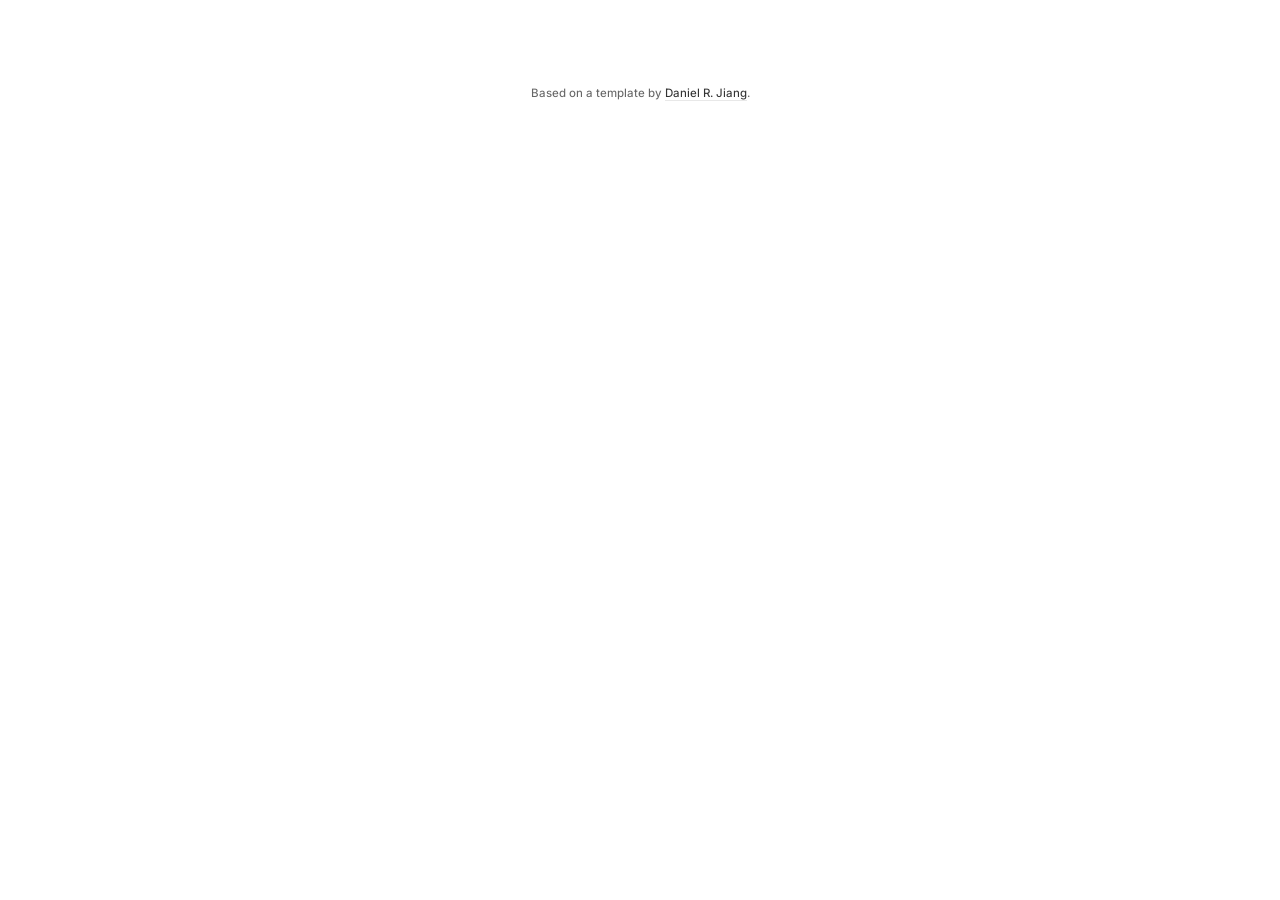
<file: template.html>
<!DOCTYPE html>
<!--
================================================================================
Daniel R. Jiang Webpage Design/Template
================================================================================
-->
<html lang="en">

<head>
    <meta charset="utf-8">
    <title>Younghun Lee</title>
    <meta name="description"
        content="Younghun Lee is a Statistics master's student in the Department of Statistics at the University of Chicago.">
    <meta name="author" content="Younghun Lee">

    <!-- Canonical URL -->
    <link rel="canonical" href="https://hunlee00.github.io/">

    <meta name="viewport" content="width=device-width, initial-scale=1">

    <!-- Favicon for all devices -->
    <link rel="icon" type="image/svg+xml" href="img/favicon.svg?v=yl2">
    <link rel="apple-touch-icon" href="img/favicon.svg?v=yl2">
    <link rel="shortcut icon" href="img/favicon.svg?v=yl2">

    <!-- Google Fonts with preconnect for faster loading -->
    <link rel="preconnect" href="https://fonts.googleapis.com">
    <link rel="preconnect" href="https://fonts.gstatic.com" crossorigin>
    <link rel="preload" as="style"
        href="https://fonts.googleapis.com/css2?family=Cormorant+Garamond:ital,wght@0,400;0,500;0,600;0,700;1,400;1,500&family=Inter:ital,opsz,wght@0,14..32,400..700;1,14..32,400..700&display=swap">
    <link
        href="https://fonts.googleapis.com/css2?family=Cormorant+Garamond:ital,wght@0,400;0,500;0,600;0,700;1,400;1,500&family=Inter:ital,opsz,wght@0,14..32,400..700;1,14..32,400..700&display=swap"
        rel="stylesheet">

    <!-- Font Awesome (replace with your preferred icon set if desired) -->
    <link rel="stylesheet"
        href="https://cdnjs.cloudflare.com/ajax/libs/font-awesome/6.5.0/css/all.min.css"
        crossorigin="anonymous" referrerpolicy="no-referrer">

    <link href="css/style.css?v={{CSS_VERSION}}" rel="stylesheet">
    <script>
        // Detect when fonts are loaded to prevent FOUT
        if (document.fonts && document.fonts.ready) {
            document.fonts.ready.then(function () {
                document.documentElement.classList.add('fonts-loaded');
            });
        } else {
            // Fallback for browsers without Font Loading API
            document.documentElement.classList.add('fonts-loaded');
        }
    </script>

</head>

<body>
    <main>
        <!-- @include _sections/bio.html -->

        <!-- News is parked - nothing worth listing yet. To bring it back, restore
             this as a plain @include line (drop the "off:"):
             off: @include _sections/news.html -->

        <!-- @include _sections/research.html -->

        <!-- @include _sections/teaching.html -->

        <!-- @include _sections/projects.html -->
    </main>

    <p class="template-credit">
        Based on a template by <a target="_blank" rel="noopener noreferrer" href="https://danielrjiang.github.io/">Daniel R. Jiang</a>.
    </p>
    <button class="back-to-top" aria-label="Back to top">
        <i class="fas fa-arrow-up"></i>
    </button>
    <script src="js/main.js"></script>
</body>

</html>
</file>
<file: css/style.css>
/*
 * Daniel R. Jiang Webpage Design/Template
 *
 * ============================================================================
 * To adapt this site for your own use, modify these key variables:
 *
 * COLORS:
 *   --highlight-color-r/g/b: RGB values for the green highlighter effect
 *   --color-black through --color-white: Grayscale palette
 *
 * TYPOGRAPHY:
 *   --font-display: Serif font for headings (default: Cormorant Garamond)
 *   --font-body: Sans-serif font for body text (default: Inter)
 *
 * SIZING:
 *   --max-width: Maximum content width (default: 750px)
 *   --photo-size: Profile photo size
 *
 * RESPONSIVE:
 *   All font sizes use clamp(min, preferred, max) for fluid scaling.
 *   The middle value (e.g., 2.1vw) controls how fast it scales.
 * ============================================================================
 *
 * Table of Contents:
 * 1. CSS Variables
 * 2. Reset & Base
 * 3. Typography
 * 4. Layout Containers
 * 5. Bio Card
 * 6. Section Headers & Collapsible
 * 7. Tag System (filters + research tags)
 * 8. Content Rows (shared: research, courses, projects)
 * 9. Research
 * 10. Teaching
 * 11. Footer & Utilities
 * 12. Responsive
 * 13. Print
 */

/* ==========================================================================
   1. CSS Variables
   ========================================================================== */

:root {
    /* Highlight Color (RGB components for use in rgba()) */
    --highlight-color-r: 60;
    --highlight-color-g: 140;
    --highlight-color-b: 80;
    --highlight-gradient: linear-gradient(
        98deg,
        rgba(var(--highlight-color-r), var(--highlight-color-g), var(--highlight-color-b), 0) 0%,
        rgba(var(--highlight-color-r), var(--highlight-color-g), var(--highlight-color-b), 0.20) 1.5%,
        rgba(var(--highlight-color-r), var(--highlight-color-g), var(--highlight-color-b), 0.10) 8%,
        rgba(var(--highlight-color-r), var(--highlight-color-g), var(--highlight-color-b), 0.13) 92%,
        rgba(var(--highlight-color-r), var(--highlight-color-g), var(--highlight-color-b), 0.18) 98.5%,
        rgba(var(--highlight-color-r), var(--highlight-color-g), var(--highlight-color-b), 0) 100%
    );

    /* Grayscale Palette */
    --color-black: #121212;
    --color-ink: #1a1a1a;
    --color-gray-dark: #333333;
    --color-gray: #666666;
    --color-gray-light: #999999;
    --color-gray-pale: #e8e8e8;
    --color-white: #ffffff;

    /* Typography */
    --font-display: 'Cormorant Garamond', Georgia, serif;
    --font-body: 'Inter', -apple-system, BlinkMacSystemFont, 'Segoe UI', sans-serif;
    --bio-font-size: clamp(0.55rem, 2.05vw, 0.9rem);
    --bio-contact-font-size: clamp(0.65rem, 2.05vw, 0.9rem);
    --bio-line-height: 1.7;
    --bio-line-height-compact: 1.6;
    --bio-line-height-compact-2: 1.48;
    --research-title-font-size: clamp(0.45rem, 2.1vw, 0.85rem);
    --research-authors-font-size: clamp(0.4rem, 2.0vw, 0.8rem);
    --research-venue-font-size: clamp(0.4rem, 2.0vw, 0.8rem);
    --research-description-font-size: clamp(0.35rem, 1.8vw, 0.72rem);
    --research-links-font-size: clamp(0.4rem, 2.0vw, 0.8rem);
    --tag-pill-font-size: clamp(0.25rem, 1.3vw, 0.6rem);
    --tag-pill-padding-v: clamp(1px, 0.3vw, 2px);
    --tag-pill-padding-h: clamp(2px, 0.8vw, 8px);
    --tag-pill-bg: #f3f3f3;
    --tag-pill-gap: clamp(2px, 0.5vw, 3px);
    --icon-tags-margin-top: clamp(3px, 1vw, 6px);
    --tag-filter-font-size: clamp(0.6rem, 1.8vw, 0.75rem);

    /* Marginalia (News Section) */
    --marginalia-label-font-size: clamp(0.65rem, 2.2vw, 1.0rem);
    --marginalia-item-font-size: var(--research-authors-font-size);
    --marginalia-gap: clamp(3px, 2vw, 10px);
    --marginalia-vspace: calc(var(--research-vspace) * 2.5);

    /* Layout */
    --max-width: 750px;
    --photo-size: clamp(55px, 18vw, 117px);

    /* Spacing */
    --space-sm: 6px;
    --space-md: 12px;
    --space-lg: 18px;
    --space-xl: 28px;
    --space-2xl: 40px;
    --research-vspace: clamp(2px, 0.6vw, 5px);
    --link-item-hspace: clamp(2px, 0.6vw, 5px);

    /* Transitions */
    --transition-fast: 0.2s ease;
    --transition-base: 0.3s ease;
}

/* ==========================================================================
   2. Reset & Base
   ========================================================================== */

*,
*::before,
*::after {
    box-sizing: border-box;
    max-width: 100%;
}

html {
    font-size: 16px;
    -webkit-font-smoothing: antialiased;
    -moz-osx-font-smoothing: grayscale;
    overflow-x: hidden;
    visibility: hidden;
}

html.fonts-loaded {
    visibility: visible;
}

/* Font loading fallback */
@supports (animation: none) {
    html {
        animation: fonts-fallback 0s 0.3s forwards;
    }
    @keyframes fonts-fallback {
        to { visibility: visible; }
    }
    html.fonts-loaded {
        animation: none;
    }
}

body {
    margin: 0;
    padding: var(--space-2xl) var(--space-lg);
    background-color: var(--color-white);
    color: var(--color-ink);
    font-family: var(--font-body);
    font-size: 0.9rem;
    line-height: 1.6;
    font-weight: 450;
    overflow-x: hidden;
    overflow-wrap: break-word;
}

/* ==========================================================================
   3. Typography
   ========================================================================== */

h1, h2, h3, h4, h5, h6 {
    font-family: var(--font-display);
    font-weight: 500;
    color: var(--color-black);
    margin: 0;
    padding: 0;
    line-height: 1.2;
}

p {
    margin: 0 0 var(--space-sm) 0;
    padding: 0;
}

a {
    color: var(--color-black);
    text-decoration: none;
    transition: color var(--transition-fast);
}

/* ==========================================================================
   4. Layout Containers
   ========================================================================== */

.container-fluid {
    padding: 0;
    margin: 0;
    width: 100%;
}

.content-section {
    max-width: var(--max-width);
    margin: 0 auto var(--space-lg) auto;
    padding: var(--space-lg) 0;
    background: var(--color-white);
    container-type: inline-size;
}

.content-section a {
    color: var(--color-ink);
}

.content-section a:hover {
    color: var(--color-black);
}

/* ==========================================================================
   5. Bio Card
   ========================================================================== */

.bio-card {
    max-width: var(--max-width);
    margin: 0 auto var(--space-xl) auto;
    padding: var(--space-lg) 0 0 0;
    background: var(--color-white);
}

.bio-name {
    font-size: clamp(1.8rem, 6.4vw, 3.2rem);
    line-height: 1.2;
    color: var(--color-black);
    font-weight: 600;
    font-family: var(--font-display);
    margin-bottom: var(--space-lg);
    letter-spacing: -0.02em;
}

/* Bio Grid */
.bio-grid {
    display: grid;
    grid-template-columns: var(--photo-size) 1fr;
    gap: clamp(var(--space-md), 4vw, var(--space-xl));
}

/* Photo & Bio Text */
.bio-right {
    display: grid;
    grid-template-rows: 1fr auto;
    align-content: space-between;
}

.bio-social {
    text-align: center;
    padding-top: 2px;
}

.bio-social img {
    width: var(--photo-size);
    height: auto;
    border-radius: 4px;
    margin: 0 0 var(--space-sm) 0;
    display: block;
}

.contact-info .social-links {
    display: inline-flex;
    vertical-align: middle;
    gap: clamp(5px, 1.8vw, 10px);
    margin-left: 12px;
}

.contact-info .social-links a {
    color: var(--color-gray);
    font-size: clamp(0.5rem, 1.5vw, 0.75rem);
    width: clamp(16px, 3.3vw, 26px);
    height: clamp(16px, 3.3vw, 26px);
    display: flex;
    align-items: center;
    justify-content: center;
    border: 1px solid var(--color-gray-pale);
    border-radius: 50%;
    transition: all var(--transition-fast);
}

.contact-info .social-links a:hover {
    color: var(--color-black);
    border-color: var(--color-black);
}

.contact-info .social-links i {
    color: inherit;
    margin: 0;
}

.bio-card .bio-right p {
    font-size: var(--bio-font-size);
    line-height: var(--bio-line-height);
    font-weight: 500;
    color: var(--color-ink);
    margin: 0;
    text-wrap: auto;
}

.bio-card .bio-right > p:first-child {
    font-size: clamp(0.85rem, 2.05vw, 0.9rem);
}

.bio-card .bio-right p a:not(.research-links a):not(.contact-info a) {
    color: inherit;
    text-decoration: underline;
    text-decoration-style: dashed;
    text-decoration-color: #c8c8c8;
    text-underline-offset: 2px;
    transition: text-decoration-color var(--transition-fast);
}

.bio-card .bio-right p a:not(.research-links a):not(.contact-info a):hover {
    text-decoration-color: #a0a0a0;
}

/* Contact Info */
.contact-info {
    margin-top: auto;
    padding-top: var(--space-md);
    font-size: var(--bio-contact-font-size);
    font-weight: 500;
}

.contact-info i {
    color: var(--color-gray);
    margin-right: 4px;
}

.contact-info i + i,
.contact-info a + i {
    margin-left: 12px;
}

.contact-info a {
    color: var(--color-black);
    border-bottom: none;
}

.contact-info a:hover {
    color: var(--color-gray-dark);
}

/* ==========================================================================
   5a. Marginalia News
   ========================================================================== */

.marginalia-section {
    max-width: var(--max-width);
    margin: clamp(28px, 8vw, 56px) auto clamp(21px, 6vw, 42px) auto;
}

.marginalia-container {
    display: flex;
    gap: var(--marginalia-gap);
    align-items: flex-start;
}

.marginalia-label {
    font-family: var(--font-display);
    font-size: var(--marginalia-label-font-size);
    font-weight: 550;
    font-style: italic;
    color: var(--color-gray);
    letter-spacing: 0.02em;
    white-space: nowrap;
    padding-top: 0.15em;
}

.marginalia-items {
    display: flex;
    flex-direction: column;
    gap: var(--marginalia-vspace);
    border-left: 1px solid var(--color-gray-pale);
    padding-left: var(--marginalia-gap);
}

.marginalia-item {
    display: flex;
    align-items: baseline;
    gap: calc(var(--marginalia-gap) * 0.5);
    font-size: var(--marginalia-item-font-size);
    line-height: 1.4;
}

.marginalia-date {
    font-family: var(--font-display);
    font-style: italic;
    color: var(--color-gray);
    white-space: nowrap;
    min-width: 3.0em;
}

.marginalia-text {
    color: var(--color-gray-dark);
    font-style: italic;
}

.marginalia-text a {
    color: var(--color-gray-dark);
    text-decoration: none;
    border-bottom: 1px dashed var(--color-gray-pale);
    transition: border-color var(--transition-fast);
}

.marginalia-text a:hover {
    border-color: var(--color-gray);
}

/* Subtle highlight for news items (uses same color as .highlight-organic) */
.marginalia-highlight {
    background: var(--highlight-gradient);
    padding: 0.05em 0.2em;
    margin: 0 -0.1em;
    border-radius: 0.4em 0.2em;
}

/* Expandable News */
.marginalia-items-wrapper {
    position: relative;
    flex: 1;
}

.marginalia-items-wrapper .marginalia-items {
    overflow: hidden;
}

.marginalia-items-wrapper:not(.expanded) .marginalia-items > .marginalia-item:nth-child(3) {
    opacity: 0.9;
}

.marginalia-items-wrapper:not(.expanded) .marginalia-items > .marginalia-item:nth-child(4) {
    opacity: 0.8;
}

.marginalia-items-wrapper:not(.expanded) .marginalia-items > .marginalia-item:nth-child(5) {
    opacity: 0.6;
}

.marginalia-items-wrapper:not(.expanded) .marginalia-items > .marginalia-item:nth-child(n+6) {
    display: none;
}

.marginalia-items-wrapper.expanded .marginalia-items > .marginalia-item:nth-child(n+6) {
    display: flex;
}

.marginalia-fade {
    display: none;
}

.marginalia-toggle {
    display: inline;
    background: none;
    border: none;
    padding: 0;
    font-family: var(--font-display);
    font-size: var(--marginalia-item-font-size);
    font-style: italic;
    color: var(--color-gray);
    cursor: pointer;
    margin-top: calc(var(--research-vspace) * 2);
}

.marginalia-toggle:hover {
    color: var(--color-gray-dark);
}

/* Highlighter */
.highlight-organic {
    background: var(--highlight-gradient);
    padding: 0.05em 0.25em;
    margin: 0 -0.15em;
    border-radius: 0.6em 0.25em;
    -webkit-box-decoration-break: clone;
    box-decoration-break: clone;
}

/* ==========================================================================
   6. Section Headers
   ========================================================================== */

.section-header-row {
    display: flex;
    justify-content: space-between;
    align-items: baseline;
    padding-bottom: var(--space-lg);
    border-bottom: 1px solid var(--color-black);
    margin-bottom: var(--space-lg);
}

.section-header {
    font-size: clamp(1.1rem, 3.5vw, 1.7rem);
    font-weight: 650;
    letter-spacing: -0.01em;
    margin: 0;
}

/* ==========================================================================
   7. Tag System
   ========================================================================== */

/* Base Tag Style (used in .icon-tags under research thumbnails) */
.tag {
    display: inline-block;
    font-size: var(--tag-pill-font-size);
    font-weight: 500;
    padding: var(--tag-pill-padding-v) var(--tag-pill-padding-h);
    border-radius: 12px;
    background-color: var(--tag-pill-bg);
    color: var(--color-gray);
    opacity: 0.8;
}

/* Filter Dropdown */
.filter-dropdown {
    position: relative;
}

.filter-toggle {
    font-size: clamp(0.5rem, 1.6vw, 0.7rem);
    font-weight: 500;
    color: var(--color-gray-light);
    cursor: pointer;
    user-select: none;
}

.filter-toggle:hover {
    color: var(--color-gray);
}

.filter-toggle i {
    font-size: 0.8em;
    margin-right: 3px;
}

.filter-dropdown.open .filter-toggle {
    color: var(--color-gray-dark);
}

/* Filter Tags Container (Dropdown) */
.tag-filters {
    display: none;
    flex-direction: column;
    gap: 0;
    position: absolute;
    top: 100%;
    right: 0;
    margin-top: var(--space-sm);
    padding: 4px;
    background: var(--color-white);
    border: 1px solid var(--color-gray-pale);
    border-radius: 6px;
    box-shadow: 0 4px 12px rgba(0, 0, 0, 0.1);
    z-index: 100;
    min-width: 60px;
}

.filter-dropdown.open .tag-filters {
    display: flex;
}

/* Filter Tag Buttons */
.tag-filter {
    font-size: var(--tag-filter-font-size);
    font-weight: 500;
    padding: 4px 10px;
    border-radius: 4px;
    background-color: transparent;
    border: none;
    color: var(--color-gray);
    cursor: pointer;
    user-select: none;
    white-space: nowrap;
    text-align: left;
}

.tag-filter:hover {
    background-color: var(--color-gray-pale);
    color: var(--color-gray-dark);
}

.tag-filter.active {
    background-color: var(--color-black);
    color: var(--color-white);
}

/* Research Tags */
.icon-tags {
    display: flex;
    flex-wrap: wrap;
    justify-content: center;
    gap: var(--tag-pill-gap);
    margin-top: var(--icon-tags-margin-top);
}

/* Inside a content column the tags lead the row, so left-align them and put the
   spacing below instead of above. */
.row-content .icon-tags {
    justify-content: flex-start;
    margin-top: 0;
    margin-bottom: calc(var(--research-vspace) * 2);
}

/* ==========================================================================
   8. Content Rows (Shared Styles)
   ========================================================================== */

/* Base row layout for research, courses, and projects */
.research-row,
.course-row {
    display: grid;
    grid-template-columns: 1fr;
    gap: clamp(var(--space-md), 3vw, var(--space-lg));
    margin-bottom: var(--space-lg);
    padding-bottom: var(--space-lg);
    padding-left: var(--space-md);
    border-bottom: 1px solid var(--color-gray-pale);
    align-items: start;
}

.research-row:last-child,
.course-row:last-child {
    border-bottom: none;
    margin-bottom: 0;
}

.row-content {
    width: auto;
    padding: 0;
}

/* ==========================================================================
   9. Research
   ========================================================================== */

/* Research row filter animation */
.research-row {
    transition: opacity var(--transition-base),
                transform var(--transition-base),
                max-height 0.4s ease,
                margin-bottom var(--transition-base),
                padding-bottom var(--transition-base);
    overflow: hidden;
}

.research-row.filtered-out {
    opacity: 0;
    transform: translateY(-10px);
    max-height: 0;
    margin-bottom: 0;
    padding-bottom: 0;
    border-bottom: none;
    pointer-events: none;
}

.research-row.last-visible {
    border-bottom: none;
}

/* Research Typography */
.research-title,
.course-row h5 {
    font-family: var(--font-body);
    font-size: var(--research-title-font-size);
    line-height: 1.4;
    color: var(--color-black);
    margin-bottom: var(--research-vspace);
    text-wrap: auto;
}

.research-authors,
.teaching-position {
    font-size: var(--research-authors-font-size);
    line-height: 1.4;
    color: var(--color-gray-dark);
    margin-bottom: var(--research-vspace);
    padding-left: var(--space-md);
    text-wrap: auto;
}

.teaching-position {
    font-style: italic;
    color: var(--color-gray);
}

/* Keep the position beside the course title when it fits; move position and
   term together to the next line when space runs out. */
.course-row .research-title {
    display: flex;
    flex-wrap: wrap;
    align-items: baseline;
    gap: 4px var(--space-sm);
    font-size: clamp(0.85rem, 2.1vw, 0.9rem);
}

.course-meta {
    display: flex;
    flex: 1 0 auto;
    justify-content: space-between;
    align-items: baseline;
    gap: var(--space-sm);
    font-size: 0.78rem;
    line-height: 1.5;
    white-space: nowrap;
}

.course-meta .journal-submitted::before {
    content: "·";
    margin-right: 0.3em;
}

.course-row {
    margin-bottom: 0;
    padding-bottom: var(--space-sm);
    border-bottom: none;
}

.course-row .research-title {
    margin-bottom: 0;
}

.course-code {
    font-weight: 600;
    color: var(--color-black);
    margin-right: 0.45em;
}

.course-term {
    flex-shrink: 0;
    font-family: var(--font-display);
    font-style: italic;
    color: var(--color-gray);
    white-space: nowrap;
}

.author-self {
    font-weight: 650;
    color: var(--color-black);
}

.research-journal {
    font-size: var(--research-venue-font-size);
    line-height: 1.4;
    color: var(--color-black);
    margin-bottom: var(--research-vspace);
    padding-left: var(--space-md);
    text-wrap: auto;
}

.research-journal a {
    color: var(--color-black);
    font-weight: 650;
}

.journal-submitted,
.journal-submitted a {
    font-weight: 400;
    color: var(--color-gray-dark);
}

/* Compact research and project entries: title, metadata, then keywords. */
#research-section .research-row,
#projects-section .research-row {
    margin-bottom: 20px;
    padding: 0;
    border-bottom: none;
}

#research-section .research-row:last-child,
#projects-section .research-row:last-child {
    margin-bottom: 0;
}

#research-section .research-title,
#projects-section .research-title {
    font-size: clamp(0.85rem, 2.1vw, 0.9rem);
    font-weight: 600;
    margin-bottom: 4px;
}

#research-section .research-meta,
#projects-section .research-meta {
    display: flex;
    align-items: baseline;
    gap: 12px;
    font-size: 0.78rem;
    line-height: 1.5;
}

#research-section .research-authors,
#projects-section .research-authors {
    flex: 1;
    min-width: 0;
    margin: 0;
    padding: 0;
    font-size: inherit;
    line-height: inherit;
    color: var(--color-gray);
}

#research-section .author-self {
    font-weight: 600;
    color: var(--color-gray-dark);
}

#research-section .research-status {
    color: var(--color-gray);
    white-space: nowrap;
}

/* Replace research-status with research-venue when a venue is confirmed. */
#research-section .research-venue {
    font-weight: 600;
    color: var(--color-gray-dark);
}

#research-section .research-pdf,
#projects-section .research-pdf {
    flex-shrink: 0;
    white-space: nowrap;
    color: var(--color-gray-dark);
}

#research-section .icon-tags,
#projects-section .icon-tags {
    margin-top: 6px;
    margin-bottom: 0;
    gap: 5px;
}

#research-section .tag,
#projects-section .tag {
    font-size: 0.65rem;
    opacity: 1;
}

#projects-section .research-meta {
    flex-wrap: wrap;
    row-gap: 4px;
}

#projects-section .research-authors {
    flex: 1 1 auto;
}

#projects-section .project-resources {
    display: flex;
    flex-wrap: wrap;
    gap: 4px 12px;
    margin-left: auto;
}

#projects-section .project-award {
    color: var(--color-gray-dark);
}

#projects-section a:hover {
    text-decoration: underline;
    text-underline-offset: 2px;
}

/* Stack Teaching metadata and Project links below the full 750px content width. */
@container (width < 750px) {
    .course-row .research-title {
        align-items: flex-start;
        flex-direction: column;
        gap: 4px 0;
    }

    .course-meta {
        flex: none;
        width: 100%;
        white-space: normal;
    }

    .course-meta .journal-submitted::before {
        content: none;
    }

    #projects-section .research-meta {
        align-items: flex-start;
        flex-direction: column;
    }

    #projects-section .project-resources {
        margin-left: 0;
    }
}

/* Research Description */
.research-description-wrapper {
    padding-left: var(--space-md);
    margin-bottom: var(--research-vspace);
    font-size: var(--research-description-font-size);
    line-height: 1.4;
    color: var(--color-gray);
    text-wrap: auto;
}

.research-description-text {
    display: block;
}

.research-measure {
    position: absolute;
    visibility: hidden;
    height: auto;
    white-space: normal;
    pointer-events: none;
}

.abstract-toggle {
    color: var(--color-gray-light);
    cursor: pointer;
    user-select: none;
    transition: color var(--transition-fast);
}

.abstract-toggle:hover {
    color: var(--color-gray-dark);
}

/* Research Links */
.research-links {
    font-size: var(--research-links-font-size);
    color: var(--color-gray-dark);
    padding-left: var(--space-md);
    text-wrap: auto;
}

.research-links .link-item {
    display: inline-block;
    white-space: nowrap;
    margin-right: var(--link-item-hspace);
}

.research-links .link-item:last-child {
    margin-right: 0;
}

.research-links i {
    display: inline-block;
    color: var(--color-gray-dark);
    margin-right: 4px;
}

.research-links a {
    color: var(--color-gray-dark);
}

.research-links a:hover {
    color: var(--color-black);
}

/* Featured Links (uses highlight-organic for background) */
.featured-wrap {
    display: inline-block;
    margin-right: 0.3em;
}

.research-links .featured-wrap a {
    color: var(--color-gray-dark);
    font-weight: 550;
    letter-spacing: -0.01em;
}

.research-links .featured-wrap a:hover {
    color: var(--color-black);
}

.research-links .featured-wrap i {
    color: var(--color-gray-dark);
    margin-right: 4px;
}

/* ==========================================================================
   10. Teaching
   ========================================================================== */

/* ==========================================================================
   11. Footer & Utilities
   ========================================================================== */

/* Back to Top Button */
.back-to-top {
    position: fixed;
    bottom: 30px;
    right: 30px;
    width: 40px;
    height: 40px;
    background: var(--color-white);
    border: 1px solid var(--color-gray-pale);
    border-radius: 50%;
    display: flex;
    align-items: center;
    justify-content: center;
    cursor: pointer;
    opacity: 0;
    visibility: hidden;
    transition: all var(--transition-base);
    z-index: 1000;
    box-shadow: 0 2px 8px rgba(0, 0, 0, 0.1);
}

.back-to-top.visible {
    opacity: 1;
    visibility: visible;
}

.back-to-top:hover {
    background: var(--color-black);
    border-color: var(--color-black);
}

.back-to-top i {
    font-size: 0.9rem;
    color: var(--color-gray);
    transition: color var(--transition-base);
}

.back-to-top:hover i {
    color: var(--color-white);
}

.template-credit {
    text-align: center;
    margin: calc(var(--space-2xl) * 1.1) 0 var(--space-xl);
    font-family: var(--font-body);
    font-size: var(--research-description-font-size);
    font-style: normal;
    color: var(--color-gray);
    letter-spacing: 0;
}

.template-credit a {
    color: var(--color-gray-dark);
    border-bottom: 1px solid var(--color-gray-pale);
}

.template-credit a:hover {
    color: var(--color-black);
    border-color: var(--color-gray);
}

/* ==========================================================================
   12. Responsive
   ========================================================================== */

/* Enlarge the desktop bio and entries while preserving smaller-screen sizing. */
@media (min-width: 786px) {
    :root {
        --photo-size: 145px;
    }

    .bio-card .bio-right > p:first-child {
        font-size: 1rem;
    }

    #research-section .research-title,
    #projects-section .research-title,
    .course-row .research-title {
        font-size: 0.95rem;
    }

    #research-section .research-meta,
    #projects-section .research-meta,
    .course-meta {
        font-size: 0.85rem;
    }
}

/* Let bio text wrap below the photo on narrow screens. */
@media (max-width: 650px) {
    .bio-grid {
        display: flow-root;
    }

    .bio-social {
        display: block;
        float: left;
        width: var(--photo-size);
        margin: 0 clamp(var(--space-md), 4vw, var(--space-xl)) var(--space-sm) 0;
    }

    .bio-right {
        display: block;
        align-content: normal;
    }

    .bio-card .bio-right p {
        line-height: var(--bio-line-height-compact);
        text-wrap: auto;
    }
}

@media (max-width: 400px) {
    .bio-card .bio-right p {
        line-height: var(--bio-line-height-compact-2);
    }
}

/* Small screens */
@media (max-width: 576px) {
    body {
        padding: var(--space-lg) var(--space-md);
    }

    .bio-card,
    .content-section {
        margin-left: 0;
        margin-right: 0;
    }

    .section-header-row {
        padding-bottom: var(--space-sm);
    }

    .research-row,
    .course-row {
        padding-left: 0;
        margin-bottom: var(--space-md);
        padding-bottom: var(--space-md);
    }

    .course-row {
        margin-bottom: 0;
        padding-bottom: var(--space-sm);
    }

    .course-row .teaching-position,
    .course-row .research-description-wrapper,
    .course-row .research-links {
        padding-left: 8px;
    }
}

/* ==========================================================================
   13. Print
   ========================================================================== */

@media print {
    body {
        background: white;
        color: black;
    }

    .contact-info .social-links {
        display: none;
    }

    a {
        text-decoration: underline;
    }

    .back-to-top {
        display: none !important;
    }
}
</file>
